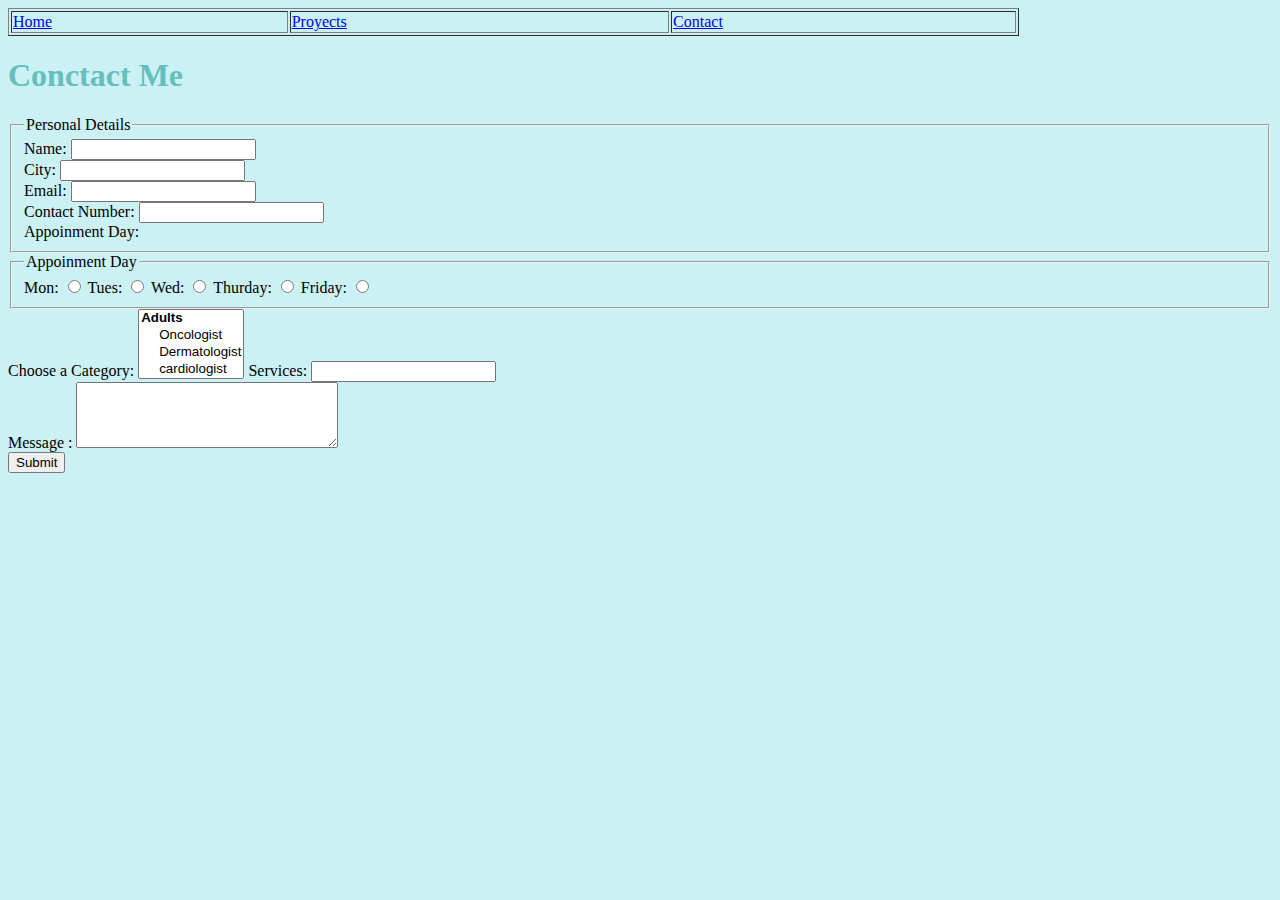
<file: contact.html>
<!DOCTYPE html>
<html lang="en" dir="ltr">
  <head>
        <meta charset="utf-8">
    <title>CONTACT ME</title>
      <link rel="stylesheet" href="styles.css">
  </head>
  
  <body>
    <table border="1" width="80%">
      <tr>
        <td><a href="index.html">Home </a> </td>
        <td><a href="projects.html">Proyects </a> </td>
        <td><a href="contact.html">Contact </a> </td>

        </tr>
              </table>
              <h1>Conctact Me</h1>

<form class="" action="http://ss1.ciwcertified.com/cgi-bin/process.pl" method="post">

  <fieldset>
    <legend>Personal Details</legend>

      <label for="name"> Name: </label> <input id="Name" value="">  <br>
      <label for="City">  City:  </label><input type="text" name="City" value="">  <br>
       <label for="Email">  Email:  </label><input type="email" name="Email" value="">  <br>
      <label for="Contact Number"> Contact Number:</label>  <input type="Number" name="Contact Number" value="">  <br>
       <label for="Appointment Day"> Appoinment Day:  </label> <br/>

  </fieldset>

<fieldset>
  <legend>Appoinment Day</legend>
  <label for="Mon">Mon:</label> <input id="Mon" type="radio" name="App" value="Mon">
  <label for="Tues">Tues:</label>  <input id="tues" type="radio" name="App" value="Tues">
  <label for="Wed">Wed:</label> <input id="wed"type="radio" name="App" value="Wed">
  <label for="Thur">Thurday:</label> <input id="Thur"type="radio" name="App" value="Thur">
  <label for="frid">Friday:</label> <input id="frid"type="radio" name="App" value="Frid">

</fieldset>

<label for="Specialtist"> Choose a Category:</label>
<select name="Specialtist" multiple id="Specialtist">
    <optgroup label="Adults">
        <option>Oncologist</option>
        <option>Dermatologist</option>
        <option>cardiologist</option>
    </optgroup>
    <optgroup label="Children">
        <option>Pediatrician</option>
        <option>Gp</option>
        <option>psi</option>
    </optgroup>
</select>


<label for="services">Services:</label>
<input list="ServicesTypes" id="services" name="services" value="">

<datalist id="ServicesTypes">

<option value="course"></option>
<option value="Bookings"> </option>
<option value="open day"> </option>
<option value="Enrollment"> </option>

</datalist>


<br> Message : <textarea name="Message" rows="4" cols="30"></textarea><br>
<input type="Submit" name="" value="Submit">
<br>

  </form>
  </body>
</html>
</file>
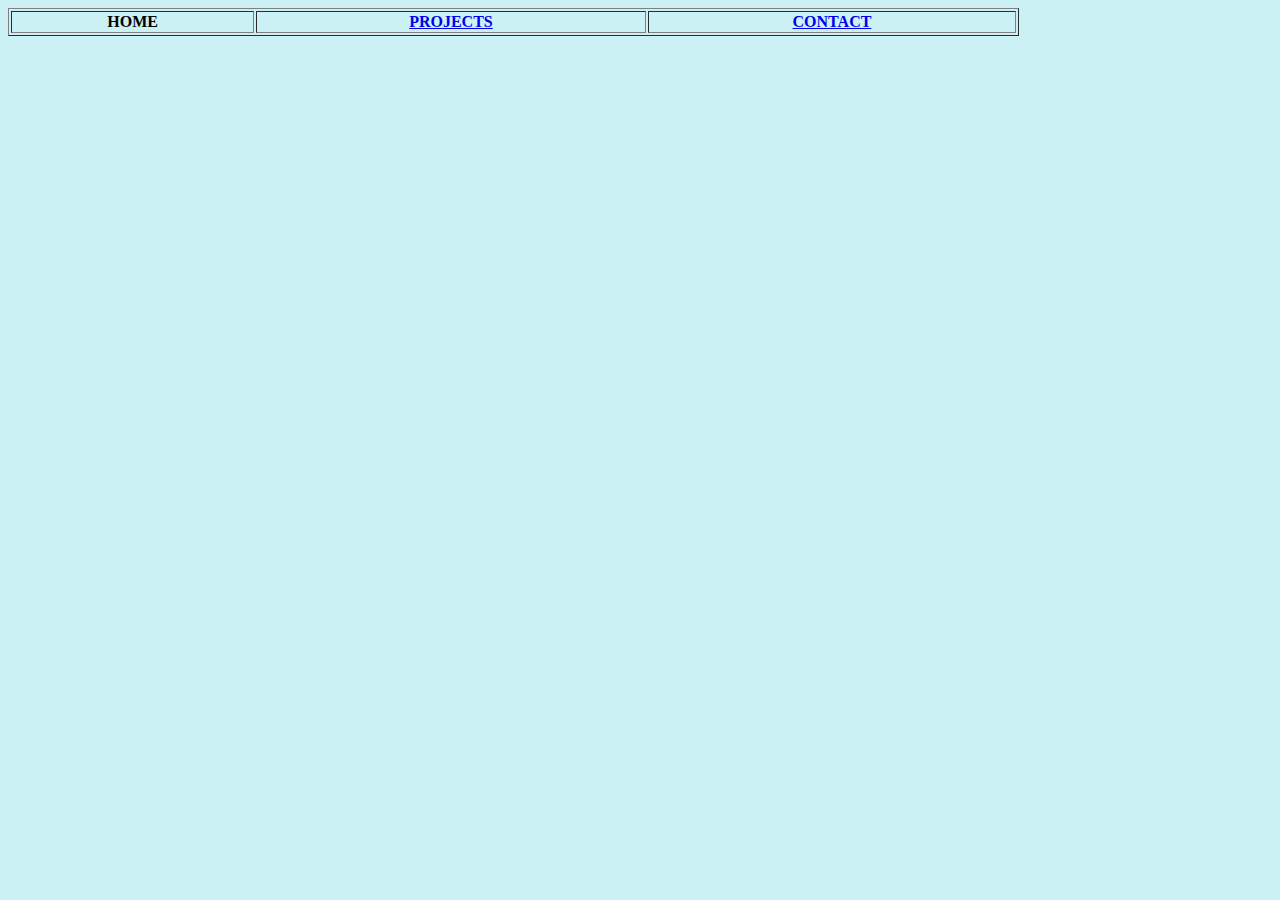
<file: Projects.html>
<!DOCTYPE html>
<html lang="en" dir="ltr">
  <head>
    <table border="1" width="80%">
      <tr>
        <th>HOME</th>
        <th> <a target="_blank" href="PROJECTS.html">PROJECTS </a> </th>

        <th> <a target="_blank" href="Contact.html">CONTACT </a> </th>
      </tr>
    </table>
    <meta charset="utf-8">
    <title>My CV Website</title>
      <link rel="stylesheet" href="styles.css">
  </head>

  <body>
</file>
<file: styles.css>
h1 {
color: #66BFBF;
}
h2{
color: #66BFBF;
}

hr {
border-color: #3282b8;
border-style:dotted none none none;
width: 50px;
border-width: 5px;

}

body{ background-color:#cbf1f5;
}
</file>
